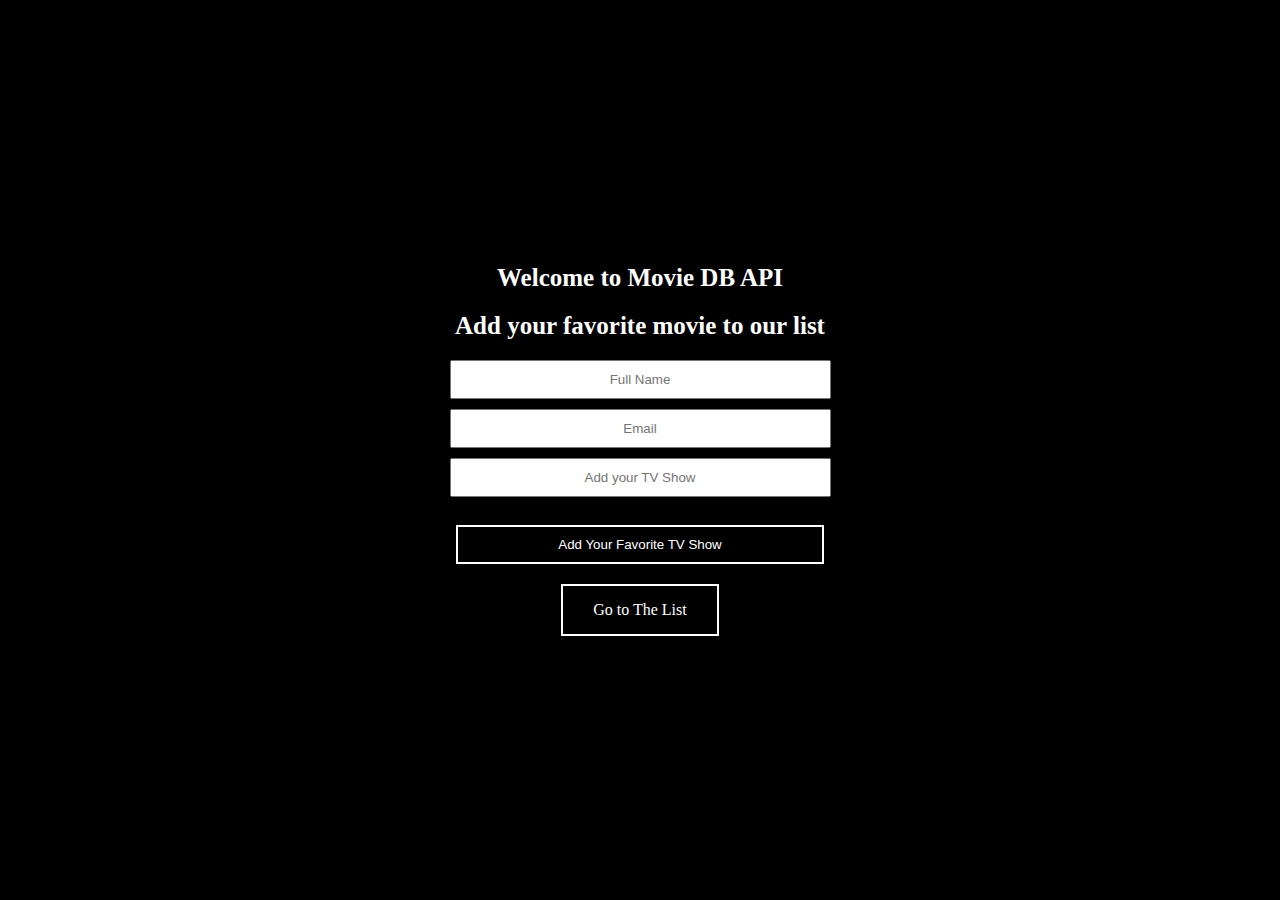
<file: index.html>
<!DOCTYPE html>
<html lang="en">
  <head>
    <meta charset="UTF-8" />
    <meta name="viewport" content="width=device-width, initial-scale=1.0" />
    <title>Insert DB</title>
    <link rel="stylesheet" href="app/css/style.css" />
  </head>
  <body>
    <section>
      <h1>Welcome to Movie DB API</h1>
      <h2>Add your favorite movie to our list</h2>
      <form id="movie" action="app/insert.php" method="POST">
        <input type="text" name="full_name" placeholder="Full Name" required />
        <input type="email" name="email" placeholder="Email" />
        <input
          type="text"
          name="tvshow"
          placeholder="Add your TV Show"
          required
        />
        <br />
        <input
          class="add-btn"
          type="submit"
          value="Add Your Favorite TV Show"
        />
      </form>
      <a href="list.html" class="btn">Go to The List</a>
    </section>
  </body>
</html>
</file>
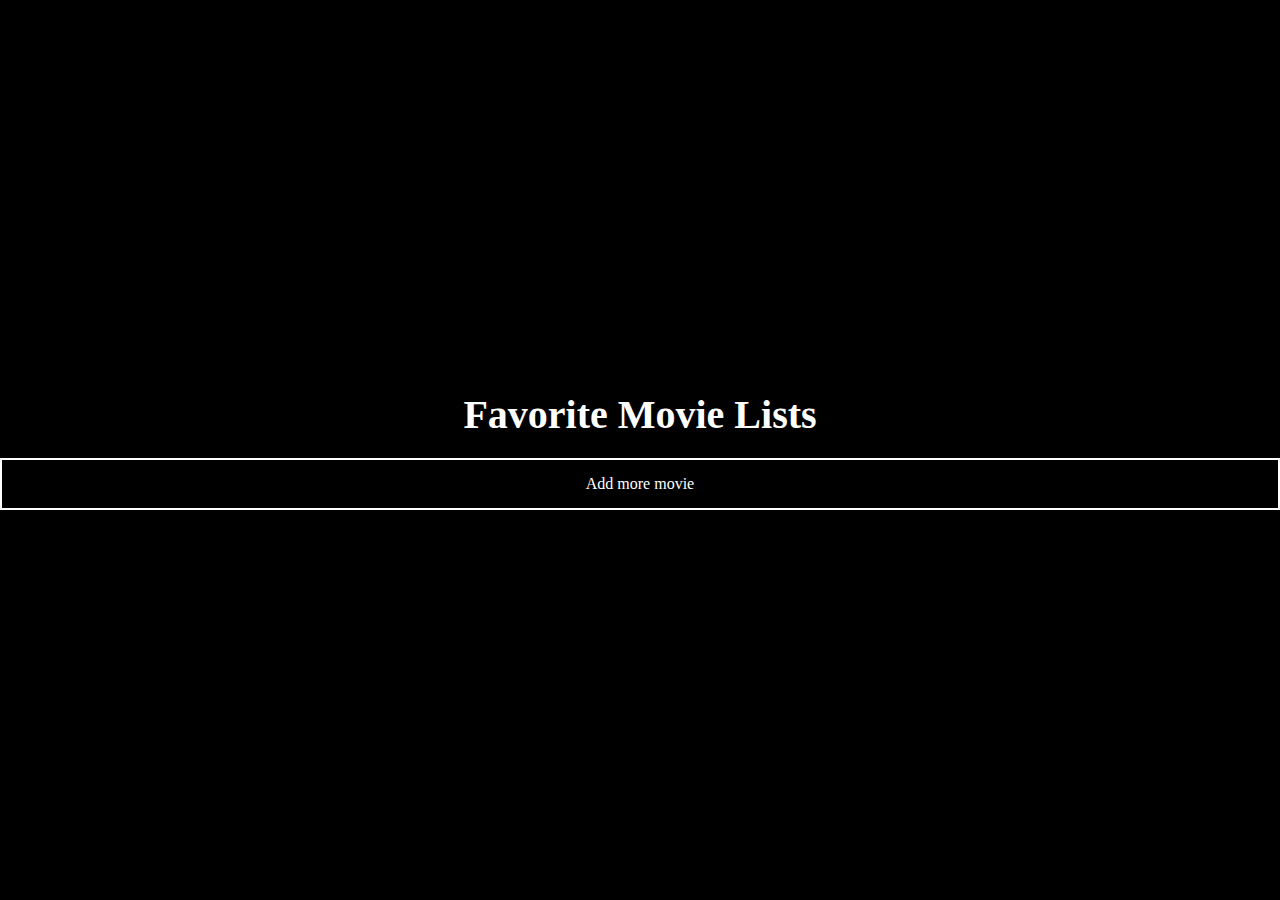
<file: list.html>
<!DOCTYPE html>
<html lang="en">
  <head>
    <meta charset="UTF-8" />
    <meta name="viewport" content="width=device-width, initial-scale=1.0" />
    <title>Movie List</title>
    <link rel="stylesheet" href="app/css/lists.css" />
  </head>
  <body>
    <section>
      <div class="textbox">
        <h1>Favorite Movie Lists</h1>
      </div>
      <a href="index.html" class="btn">Add more movie</a>
    </section>

    <script src="app/js/main.js"></script>
  </body>
</html>
</file>
<file: app/css/style.css>
* {
  margin: 0;
  padding: 0;
  box-sizing: border-box;
}

.btn {
  display: inline-block;
  color: white;
  padding: 15px 30px;
  background: black;
  border: 2px solid white;
  text-decoration: none;
}

.add-btn {
  background: transparent;
  border: 2px solid white;
  color: white;
  margin-bottom: 20px;
}

section {
  min-height: 100vh;
  background-color: black;
  display: flex;
  justify-content: center;
  align-items: center;
  flex-direction: column;
}

input {
  display: block;
  padding: 10px 100px;
  margin-left: auto;
  margin-right: auto;
  margin-bottom: 10px;
  text-align: center;
}

h1,
h2 {
  color: white;
  margin-bottom: 20px;
  font-size: 25px;
}
</file>
<file: app/css/lists.css>
* {
  padding: 0px;
  margin: 0px;
  box-sizing: border-box;
}

.btn {
  color: white;
  padding: 15px 30px;
  background: black;
  border: 2px solid white;
  text-decoration: none;
  text-align: center;
}

section {
  min-height: 100vh;
  display: flex;
  justify-content: center;
  background: black;
  padding: 80px 0;
  flex-direction: column;
}

.textbox {
  max-width: 1000px;
  color: white;
  margin-left: auto;
  margin-right: auto;
}

h1 {
  margin-bottom: 20px;
  font-size: 40px;
}

article {
  margin-bottom: 20px;
}
</file>
